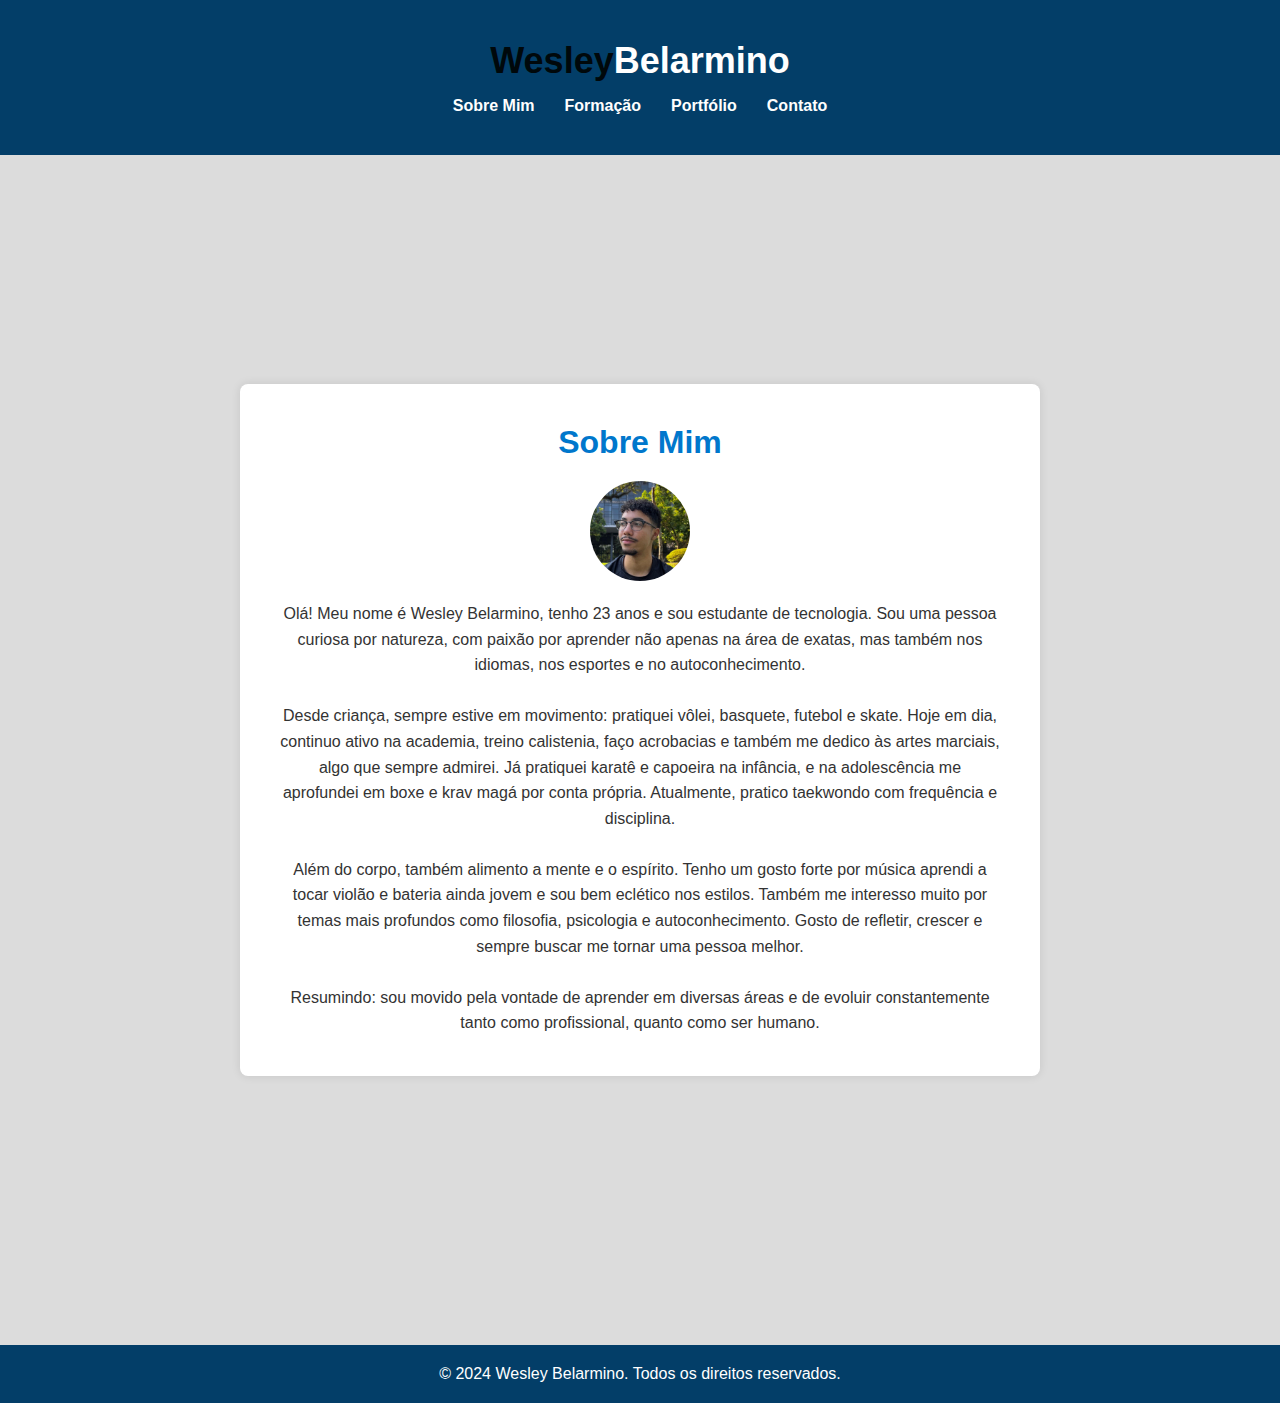
<file: index.html>
<!DOCTYPE html>
<html lang="en">
<head>
    <meta charset="UTF-8">
    <meta name="viewport" content="width=device-width, initial-scale=1.0">
    <title>Portfólio de Wesley</title>
    <link rel="stylesheet" href="estilo.css">
</head>
<body>
  <!-- Cabeçalho com nome e navegação -->

    <header>
        <div class="header-container">
            <h1><span class="azul">Wesley</span><span class="branco">Belarmino</span></h1>
            <nav>
                <ul>
                    <li><a href="index.html">Sobre Mim</a></a></li>
                    <li><a href="formacao.html">Formação</a></a></li>
                    <li><a href="portfolio.html">Portfólio</a></a></li>
                    <li><a href="contato.html">Contato</a></a></li>
                </ul>
            </nav>
        </div>
    </header>

      <!-- Conteúdo principal -->

    <main>
        <div class="container">
            <section>
                  <h1>Sobre Mim</h1>
                <img src="wesley.jpeg" alt="Foto de Wesley" class="perfil">
                <p>Olá! Meu nome é Wesley Belarmino, tenho 23 anos e sou estudante de tecnologia. Sou uma pessoa curiosa por natureza, com paixão por aprender não apenas na área de exatas, mas também nos idiomas, nos esportes e no autoconhecimento.
                    <br><br>
                     Desde criança, sempre estive em movimento: pratiquei vôlei, basquete, futebol e skate. Hoje em dia, continuo ativo na academia, treino calistenia, faço acrobacias e também me dedico às artes marciais, algo que sempre admirei. Já pratiquei karatê e capoeira na infância, e na adolescência me aprofundei em boxe e krav magá por conta própria. Atualmente, pratico taekwondo com frequência e disciplina.
                     <br><br>
                     Além do corpo, também alimento a mente e o espírito. Tenho um gosto forte por música aprendi a tocar violão e bateria ainda jovem e sou bem eclético nos estilos. Também me interesso muito por temas mais profundos como filosofia, psicologia e autoconhecimento. Gosto de refletir, crescer e sempre buscar me tornar uma pessoa melhor.
                     <br><br>
                     Resumindo: sou movido pela vontade de aprender em diversas áreas e de evoluir constantemente tanto como profissional, quanto como ser humano.
                    </p>
            </section>
        </div>
    </main>
  <!-- Rodapé -->

    <footer>
  <p>© 2024 Wesley Belarmino. Todos os direitos reservados.</p>
</footer>

</body>
</html>
</file>
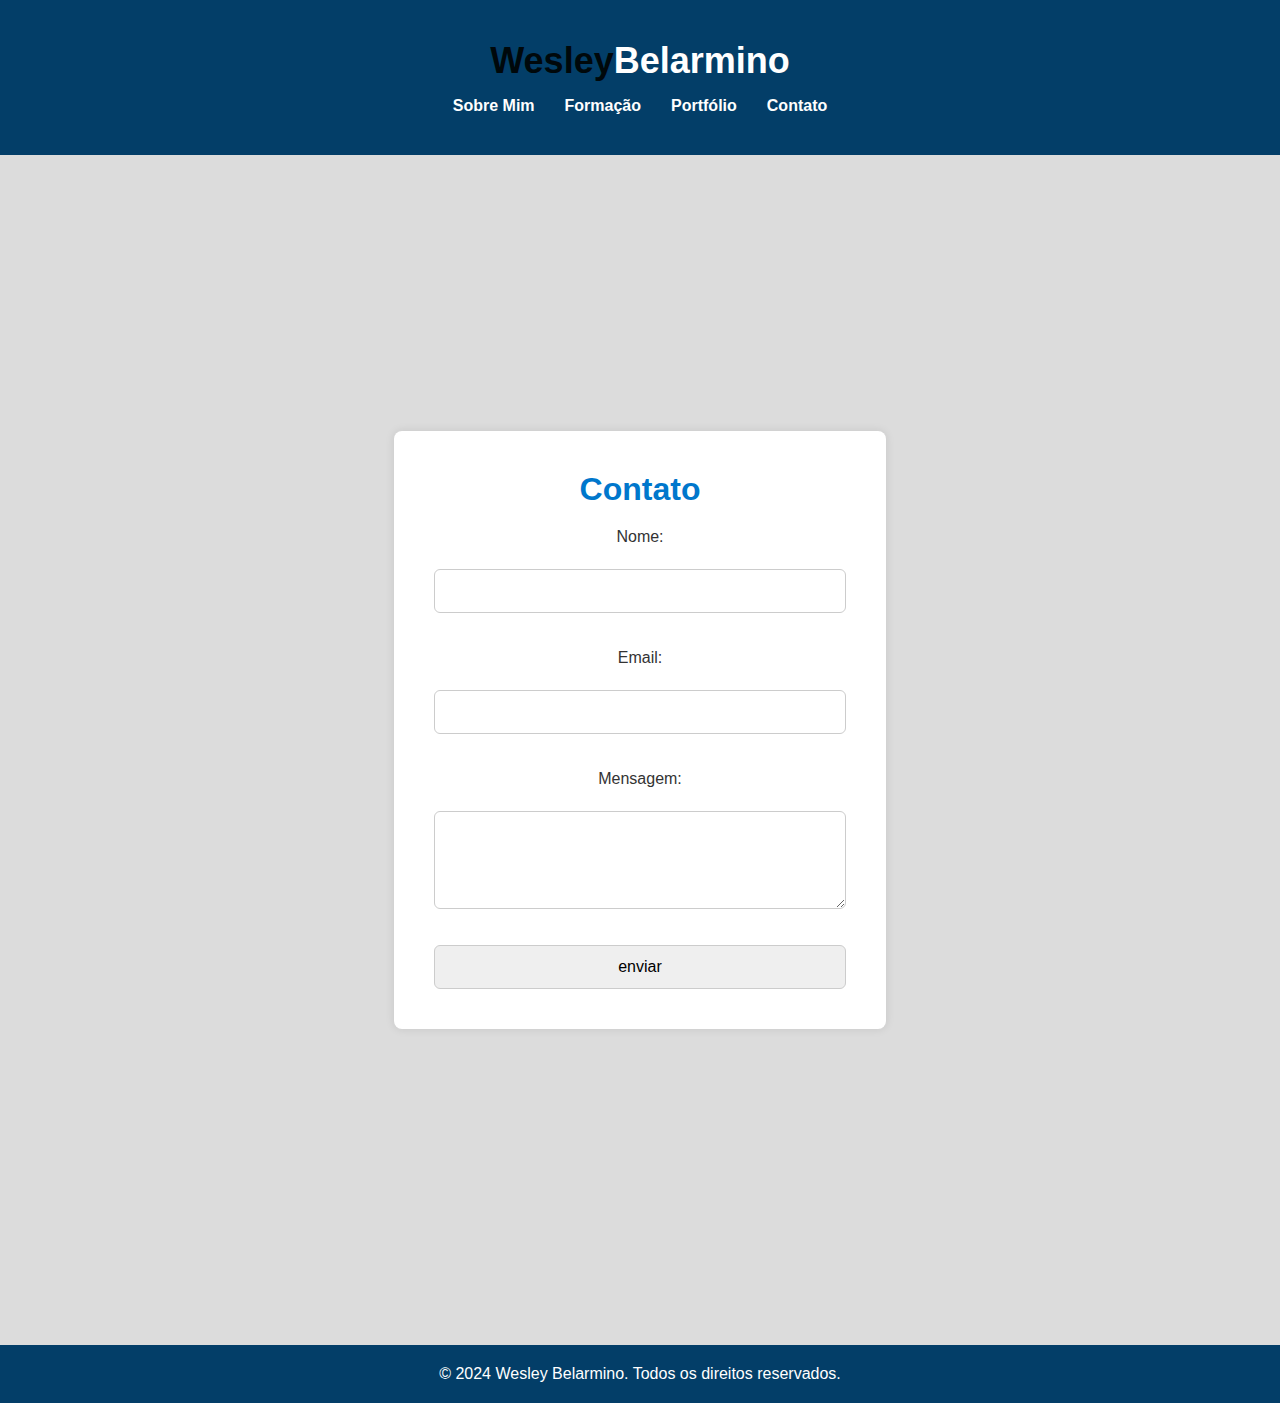
<file: contato.html>
<!DOCTYPE html>
<html lang="en">
<head>
    <meta charset="UTF-8">
    <meta name="viewport" content="width=device-width, initial-scale=1.0">
    <title>Contato - Wesley Belarmino</title>
    <link rel="stylesheet" href="estilo.css">
</head>
<body>
   <header>
        <div class="header-container">
            <h1><span class="azul">Wesley</span><span class="branco">Belarmino</span></h1>
            <nav>
                <ul>
                    <li><a href="index.html">Sobre Mim</a></a></li>
                    <li><a href="formacao.html">Formação</a></a></li>
                    <li><a href="portfolio.html">Portfólio</a></a></li>
                    <li><a href="contato.html">Contato</a></a></li>
                </ul>
            </nav>
        </div>
    </header>
  <!-- formulário -->

    <main>
        <div class="container">
            <section>
                <h1>Contato</h1>
                <form id="form-contato">
                    <label for="nome">Nome:</label><br>
                    <input type="text" id="nome" name="nome"><br><br>
                    <label for="email">Email:</label><br>
                    <input type="email" id="email" name="email"><br><br>
                    <label for="mensagem">Mensagem:</label><br>
                    <textarea name="mensagem" id="mensagem" rows="4" cols="40"></textarea><br><br>
                    <input type="submit" value="enviar">
                </form>
                <p id="mensagem-sucesso" style="display:none; color: green; font-weight:bold;">
                    Informações enviadas com sucesso!
                </p>
            </section>
        </div>
    </main>

    <footer>
  <p>© 2024 Wesley Belarmino. Todos os direitos reservados.</p>
</footer>

<script src="script.js"></script>
</body>
</html>
</file>
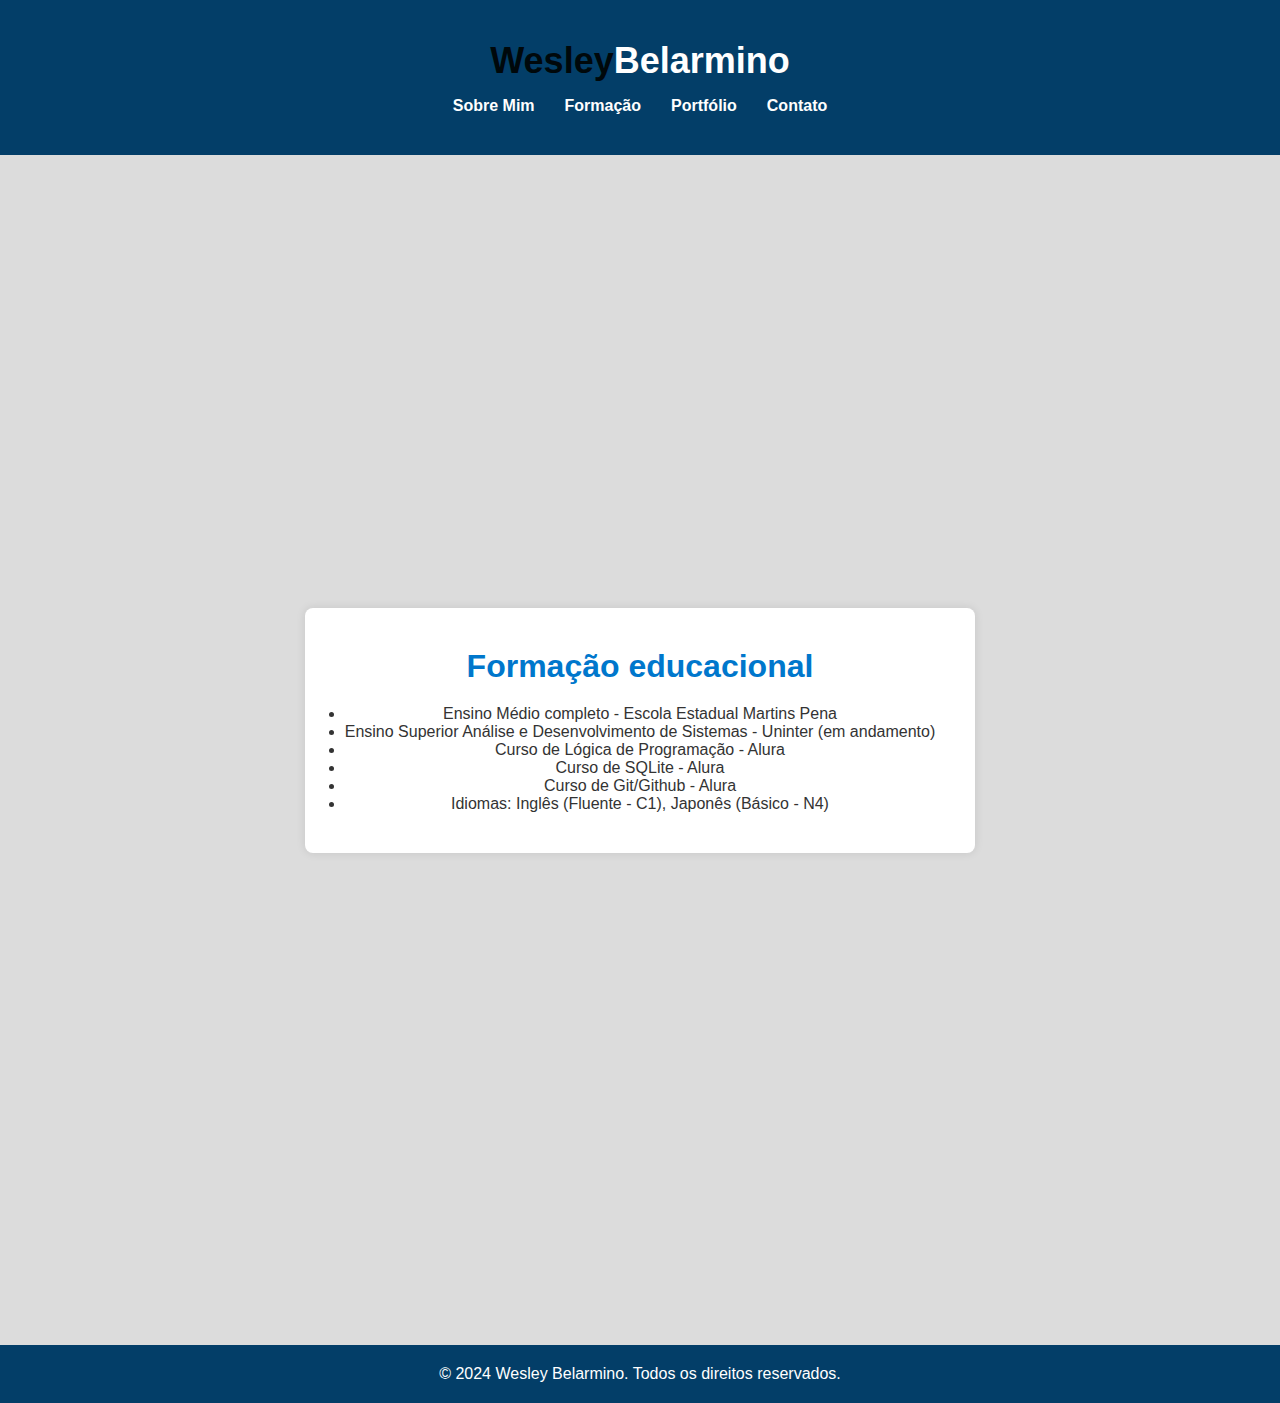
<file: formacao.html>
<!DOCTYPE html>
<html lang="en">
<head>
    <meta charset="UTF-8">
    <meta name="viewport" content="width=device-width, initial-scale=1.0">
    <title>Formação - Wesley Belarmino</title>
    <link rel="stylesheet" href="estilo.css">
</head>
<body>
    <header>
        <div class="header-container">
            <h1><span class="azul">Wesley</span><span class="branco">Belarmino</span></h1>
            <nav>
                <ul>
                    <li><a href="index.html">Sobre Mim</a></a></li>
                    <li><a href="formacao.html">Formação</a></a></li>
                    <li><a href="portfolio.html">Portfólio</a></a></li>
                    <li><a href="contato.html">Contato</a></a></li>
                </ul>
            </nav>
        </div>
    </header>
  <!-- Conteúdo com minhas formações-->

    <main>
        <div class="container">
            <section>
                <h1>Formação educacional</h1>
                <ul>
                    <li>Ensino Médio completo - Escola Estadual Martins Pena</li>
                    <li>Ensino Superior Análise e Desenvolvimento de Sistemas - Uninter (em andamento)</li>
                    <li>Curso de Lógica de Programação - Alura</li>
                    <li>Curso de SQLite - Alura</li>
                    <li>Curso de Git/Github - Alura</li>
                    <li>Idiomas: Inglês (Fluente - C1), Japonês (Básico - N4)</li>
                </ul>
            </section>
        </div>
    </main>

    <footer>
  <p>© 2024 Wesley Belarmino. Todos os direitos reservados.</p>
</footer>

</body>
</html>
</file>
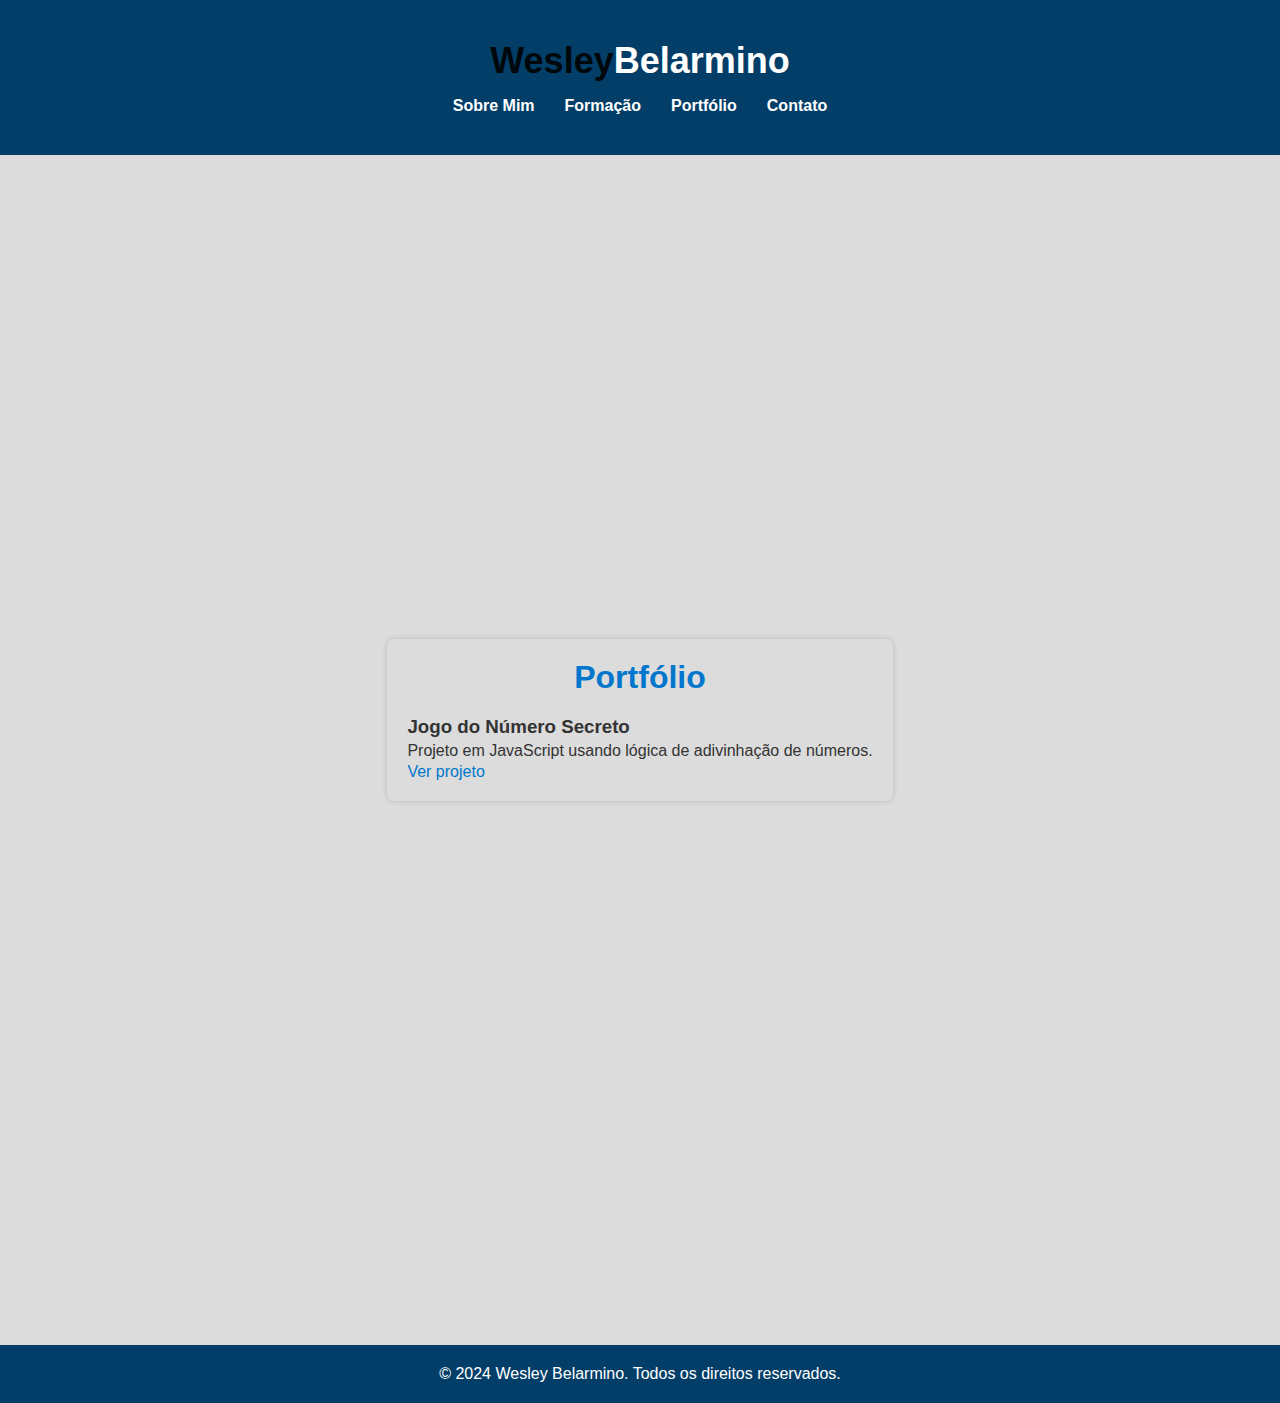
<file: portfolio.html>
<!DOCTYPE html>
<html lang="en">
<head>
    <meta charset="UTF-8">
    <meta name="viewport" content="width=device-width, initial-scale=1.0">
    <title>Portfólio - Wesley Belarmino</title>
    <link rel="stylesheet" href="estilo.css">
</head>
<body>
   <header>
        <div class="header-container">
            <h1><span class="azul">Wesley</span><span class="branco">Belarmino</span></h1>
            <nav>
                <ul>
                    <li><a href="index.html">Sobre Mim</a></a></li>
                    <li><a href="formacao.html">Formação</a></a></li>
                    <li><a href="portfolio.html">Portfólio</a></a></li>
                    <li><a href="contato.html">Contato</a></a></li>
                </ul>
            </nav>
        </div>
    </header>
  <!-- Card com meu projeto -->

    <main>
        <div class="card">
                <h1>Portfólio</h1>
                <h3>Jogo do Número Secreto</h3>
                <p>Projeto em JavaScript usando lógica de adivinhação de números.</p>
                <a href="https://jogo-do-numero-secreto-bice-zeta.vercel.app" target="_blank">Ver projeto</a>

        </div>
    </main>

    <footer>
  <p>© 2024 Wesley Belarmino. Todos os direitos reservados.</p>
</footer>

</body>
</html>
</file>
<file: estilo.css>
/* ---------- Reset geral ---------- */

*{
    margin: 0;
    padding: 0;
    box-sizing: border-box;
}

/* ---------- Corpo do site ---------- */

body {
    font-family: Arial, Helvetica, sans-serif;
    background-color: #dcdcdc;
    color: #333;
}
/* ---------- Container central ---------- */

.header-container {   
    width: 80%;
    margin: 0 auto;
    padding: 20px;
}

.container {
    display: flex;               
    flex-direction: column;       
    align-items: center;          
    justify-content: center;      
    
    background-color: white;
    padding: 40px;
    max-width: 800px;
    margin: 40px auto;
    text-align: center;
    border-radius: 8px;
    box-shadow: 0 0 10px rgba(0, 0, 0, 0.1);
}


/* ---------- Cabeçalho (header) ---------- */
header {
    background-color: #033e68;
    padding: 20px 0;
}

header h1 {
    text-align: center;
    font-size: 36px;
}

header .azul {
    color: #00080b;
}

header .branco {
    color: #ffff;
}


/* ---------- Menu de navegação ---------- */

nav ul {
    list-style-type: none;
    display: flex;
    justify-content: center;
    gap: 30px;
    margin-top: 15px;
}

nav ul li a {
    color: white;
    text-decoration: none;
    font-weight: bold;
}

nav ul li a:hover {
    text-decoration: underline;
}

/* ---------- Conteúdo principal ---------- */

main {
    display: flex;
    justify-content: center;
    align-items: center;
    height: calc(140vh - 110px); /* Altura da tela menos o header */
}

main h1 {
    text-align: center;
    margin-bottom: 20px;
    color: #0077cc;
}

.perfil {
    width: 100px;
    border-radius: 50%;
    display: block;
    margin: 0 auto 20px auto;
}

main p {
    line-height: 1.6;
    font-size: 16px;
}

.card {
  border: 1px solid #ccc;
  border-radius: 8px;
  padding: 20px;
  margin-bottom: 20px;
  box-shadow: 0 0 5px rgba(0,0,0,0.1);
}
.card a {
  color: #0077cc;
  text-decoration: none;
}
.card a:hover {
  text-decoration: underline;
}

@media (max-width: 600px) {
    nav ul {
        flex-direction: column;
        align-items: center;
    }
}


footer {
  background-color: #033e68;
  color: white;
  text-align: center;
  padding: 20px;
  margin-top: 40px;
}


/* ---------- Estilo do formulário de contato ---------- */

form {
  display: flex;
  flex-direction: column;
  max-width: 600px;
  margin: 0 auto;
}

form label {
  font-weight: 300;
  margin-bottom: 5px;
  color: #333;
}

form input,
form textarea {
  padding: 12px;
  border: 1px solid #ccc;
  border-radius: 6px;
  font-size: 16px;
  font-family: inherit;
  transition: border-color 0.3s ease, box-shadow 0.3s ease;
}

form input:focus,
form textarea:focus {
  border-color: #0077cc;
  outline: none;
  box-shadow: 0 0 4px rgba(0, 119, 204, 0.3);
}

form button {
  padding: 12px;
  border: none;
  border-radius: 6px;
  background-color: #0077cc;
  color: white;
  font-weight: bold;
  font-size: 16px;
  cursor: pointer;
  transition: background-color 0.3s ease;
}

button:hover {
  background-color: #005fa3;
}
</file>
